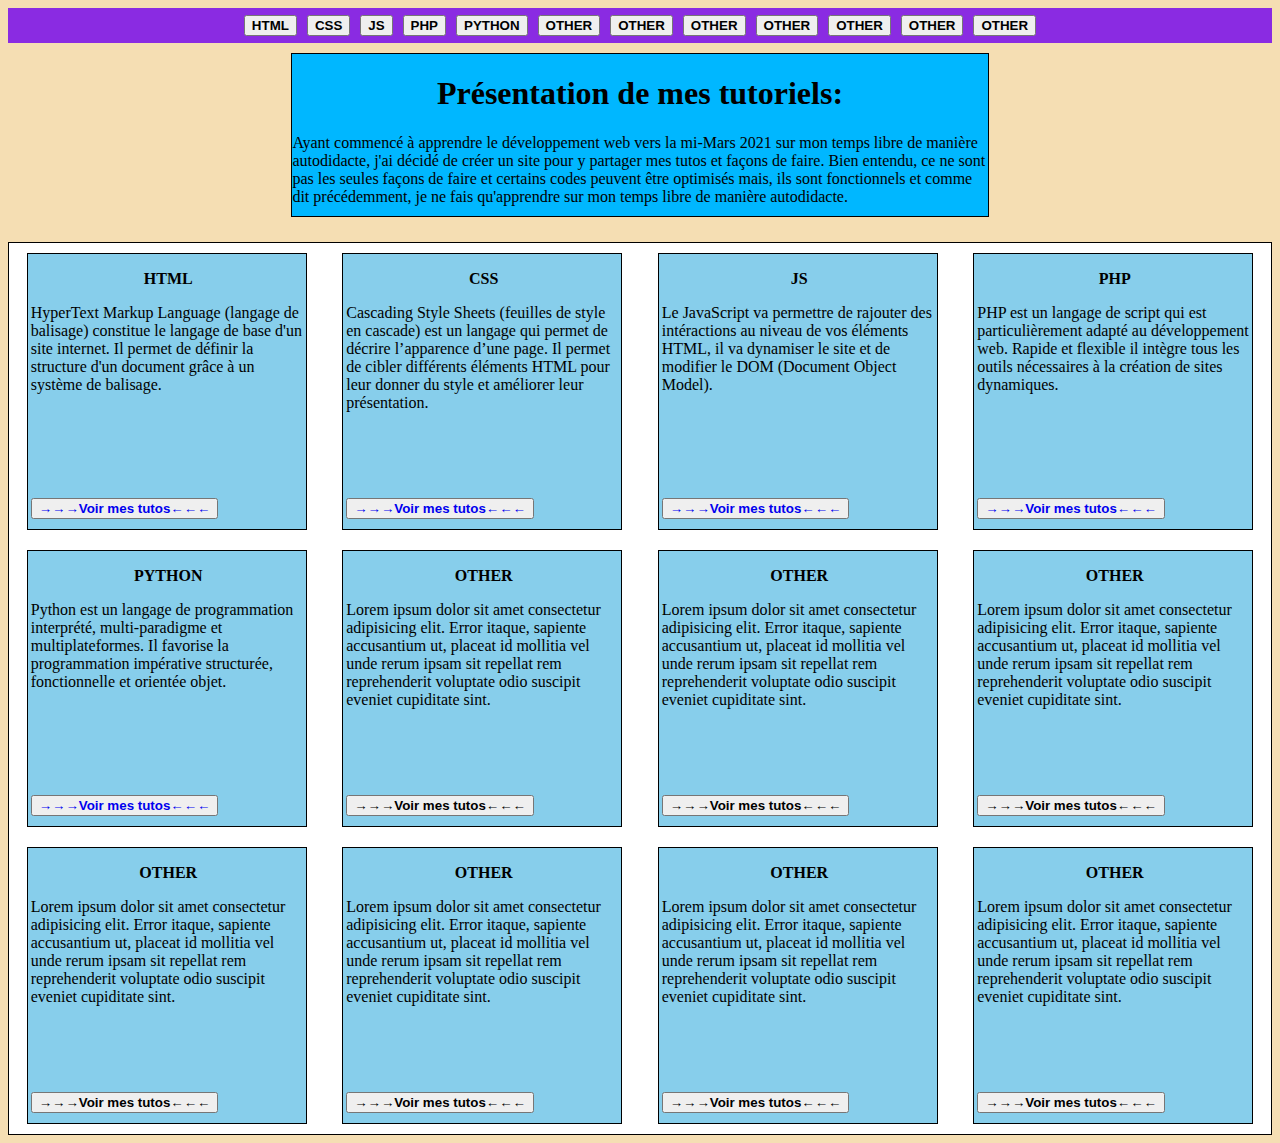
<file: index.html>
<!DOCTYPE html>
<html lang="fr">
<head>                                                                              <!-- META - POLICES ÉCRITURES - CSS - JS -->
    <meta charset="UTF-8">
    <meta http-equiv="X-UA-Compatible" content="IE=edge">
    <meta name="viewport" content="width=device-width, initial-scale=1.0">
    <link rel="stylesheet" type="text/css" href="assets/css/stylesindexwelcome.css">
    <title>Mes Tutoriels</title>
</head>
<body>
    <div class="all-btn-nav">                                                       <!-- BARRE DE NAVIGATION AVEC BOUTONS NAVIGATION --> 
        <button class="btn-nav">HTML</button>
        <button class="btn-nav">CSS</button>
        <button class="btn-nav">JS</button>
        <button class="btn-nav">PHP</button>
        <button class="btn-nav">PYTHON</button>
        <button class="btn-nav">OTHER</button>
        <button class="btn-nav">OTHER</button>
        <button class="btn-nav">OTHER</button>
        <button class="btn-nav">OTHER</button>
        <button class="btn-nav">OTHER</button>
        <button class="btn-nav">OTHER</button>
        <button class="btn-nav">OTHER</button>
    </div>

    <div class="all-desc-site">                                                     <!-- BLOC DE DESCRIPTION DU SITE -->
        <h1 class="title-desc-site">Présentation de mes tutoriels:</h1>             <!-- TITRE DESCRIPTION -->
            <div class="desc-site">                                                 <!-- DESCRIPTION -->
                Ayant commencé à apprendre le développement web vers la mi-Mars 2021 sur mon temps libre de manière autodidacte, j'ai décidé de créer un site pour y partager mes tutos et façons de faire. Bien entendu, ce ne sont pas les seules façons de faire et certains codes peuvent être optimisés mais, ils sont fonctionnels et comme dit précédemment, je ne fais qu'apprendre sur mon temps libre de manière autodidacte.
            </div>
    </div>

    <div class="zone-tuto">                                                         <!-- BLOC DES TUTOS PAR LANGAGE -->
        <div class="tuto html">                                                     <!-- HTML -->
            <p class="title-language">HTML</p>
               <p class="desc-language"> HyperText Markup Language (langage de balisage) constitue le langage de base d'un site internet. Il permet de définir la structure d'un document grâce à un système de balisage.</p>
                    <button class="see-tuto"><a href="link/indexhtml.html" alt="voir les tutos" title="voir les tutos" >→→→Voir mes tutos←←←</a></button>
        </div>
        <div class="tuto css">                                                      <!-- CSS -->
            <p class="title-language">CSS</p>
                <p class="desc-language">Cascading Style Sheets (feuilles de style en cascade) est un langage qui permet de décrire l’apparence d’une page. Il permet de cibler différents éléments HTML pour leur donner du style et améliorer leur présentation.</p>
                <button class="see-tuto"><a href="link/indexcss.html" alt="voir les tutos" title="voir les tutos" >→→→Voir mes tutos←←←</a></button>
        </div>
        <div class="tuto js">                                                       <!-- JS -->
            <p class="title-language">JS</p>                                        
                <p class="desc-language">Le JavaScript va permettre de rajouter des intéractions au niveau de vos éléments HTML, il va dynamiser le site et de modifier le DOM (Document Object Model).</p>
                <button class="see-tuto"><a href="link/indexjs.html" alt="voir les tutos" title="voir les tutos" >→→→Voir mes tutos←←←</a></button>        
        </div>
        <div class="tuto php">                                                      <!-- PHP -->
            <p class="title-language">PHP</p>                                       
                <p class="desc-language">PHP est un langage de script qui est particulièrement adapté au développement web. Rapide et flexible il intègre tous les outils nécessaires à la création de sites dynamiques.</p>
                <button class="see-tuto"><a href="link/indexphp.html" alt="voir les tutos" title="voir les tutos" >→→→Voir mes tutos←←←</a></button>        
        </div>
        <div class="tuto python">                                                   <!-- PYTHON -->
            <p class="title-language">PYTHON</p>                                    
                <p class="desc-language">Python est un langage de programmation interprété, multi-paradigme et multiplateformes. Il favorise la programmation impérative structurée, fonctionnelle et orientée objet.</p>
                <button class="see-tuto"><a href="link/indexpython.html" alt="voir les tutos" title="voir les tutos" >→→→Voir mes tutos←←←</a></button>        
        </div>
        <div class="tuto other">                                                    <!-- OTHER -->
            <p class="title-language">OTHER</p>                                     
                <p class="desc-language">Lorem ipsum dolor sit amet consectetur adipisicing elit. Error itaque, sapiente accusantium ut, placeat id mollitia vel unde rerum ipsam sit repellat rem reprehenderit voluptate odio suscipit eveniet cupiditate sint.</p>
                    <button class="see-tuto">→→→Voir mes tutos←←←</button>
        </div>
        <div class="tuto other">                                                    <!-- OTHER -->
            <p class="title-language">OTHER</p>                                     
                <p class="desc-language">Lorem ipsum dolor sit amet consectetur adipisicing elit. Error itaque, sapiente accusantium ut, placeat id mollitia vel unde rerum ipsam sit repellat rem reprehenderit voluptate odio suscipit eveniet cupiditate sint.</p>
                    <button class="see-tuto">→→→Voir mes tutos←←←</button>
        </div>
        <div class="tuto other">                                                    <!-- OTHER -->
            <p class="title-language">OTHER</p>                                     
                <p class="desc-language">Lorem ipsum dolor sit amet consectetur adipisicing elit. Error itaque, sapiente accusantium ut, placeat id mollitia vel unde rerum ipsam sit repellat rem reprehenderit voluptate odio suscipit eveniet cupiditate sint.</p>
                    <button class="see-tuto">→→→Voir mes tutos←←←</button>
        </div>
        <div class="tuto other">                                                    <!-- OTHER -->
            <p class="title-language">OTHER</p>                                     
                <p class="desc-language">Lorem ipsum dolor sit amet consectetur adipisicing elit. Error itaque, sapiente accusantium ut, placeat id mollitia vel unde rerum ipsam sit repellat rem reprehenderit voluptate odio suscipit eveniet cupiditate sint.</p>
                    <button class="see-tuto">→→→Voir mes tutos←←←</button>
        </div>
        <div class="tuto other">                                                    <!-- OTHER -->
            <p class="title-language">OTHER</p>                                     
                <p class="desc-language">Lorem ipsum dolor sit amet consectetur adipisicing elit. Error itaque, sapiente accusantium ut, placeat id mollitia vel unde rerum ipsam sit repellat rem reprehenderit voluptate odio suscipit eveniet cupiditate sint.</p>
                    <button class="see-tuto">→→→Voir mes tutos←←←</button>
        </div>
        <div class="tuto other">                                                    <!-- OTHER -->
            <p class="title-language">OTHER</p>                                     
                <p class="desc-language">Lorem ipsum dolor sit amet consectetur adipisicing elit. Error itaque, sapiente accusantium ut, placeat id mollitia vel unde rerum ipsam sit repellat rem reprehenderit voluptate odio suscipit eveniet cupiditate sint.</p>
                    <button class="see-tuto">→→→Voir mes tutos←←←</button>
        </div>
        <div class="tuto other">                                                    <!-- OTHER -->
            <p class="title-language">OTHER</p>                                     
                <p class="desc-language">Lorem ipsum dolor sit amet consectetur adipisicing elit. Error itaque, sapiente accusantium ut, placeat id mollitia vel unde rerum ipsam sit repellat rem reprehenderit voluptate odio suscipit eveniet cupiditate sint.</p>
                    <button class="see-tuto">→→→Voir mes tutos←←←</button>
        </div>
    </div>

</body>
</html>
</file>
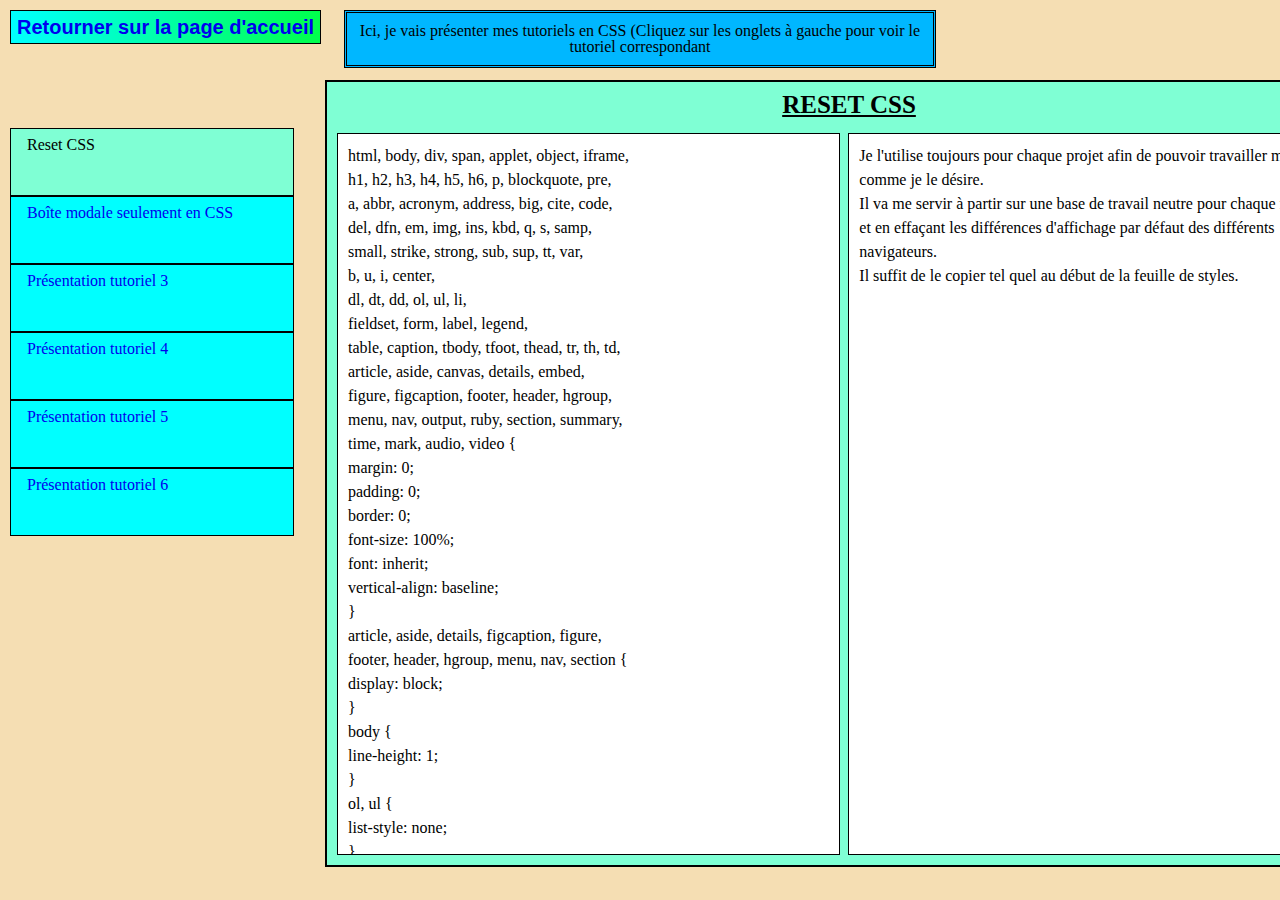
<file: link/indexcss.html>
<!DOCTYPE html>
<html lang="fr">
<head>
    <meta charset="UTF-8">
    <meta http-equiv="X-UA-Compatible" content="IE=edge">
    <meta name="viewport" content="width=device-width, initial-scale=1.0">
    <link rel="stylesheet" type="text/css" href="../assets/css/stylesindexlangage.css">
    <script type="text/javascript" src="../assets/js/ariatabs.js" type="module" Defer></script>
    <title>Mes tutoriels CSS</title>
</head>
<body>
<header>   
    <div>
        <button class="styled-btn-welcome"><a href="../index.html">Retourner sur la page d'accueil</a></button>
    </div>
    <p class="header-desc-index-tuto">Ici, je vais présenter mes tutoriels en CSS (Cliquez sur les onglets à gauche pour voir le tutoriel correspondant</p>
</header>

    <section class="index-category-system-tabs">                                    <!-- TUTORIELS -->
        <nav-tabs class="index-category-nav-tabs" id="tuto">                        <!-- ONGLETS -->                   
            <a href="#tuto-1" aria-selected="true">Reset CSS</a>
            <a href="#tuto-2">Boîte modale seulement en CSS</a>
            <a href="#tuto-3">Présentation tutoriel 3</a>
            <a href="#tuto-4">Présentation tutoriel 4</a>
            <a href="#tuto-5">Présentation tutoriel 5</a>
            <a href="#tuto-6">Présentation tutoriel 6</a>
        </nav-tabs>
    
        <div class="index-category-tab-content" id="tuto-1">                        <!-- RESET CSS -->
            <div class="title-tuto">RESET CSS
            </div><br>
                <div class="code-tuto">
                        html, body, div, span, applet, object, iframe, <br>
                        h1, h2, h3, h4, h5, h6, p, blockquote, pre, <br>
                        a, abbr, acronym, address, big, cite, code, <br>
                        del, dfn, em, img, ins, kbd, q, s, samp, <br>
                        small, strike, strong, sub, sup, tt, var, <br>
                        b, u, i, center, <br>
                        dl, dt, dd, ol, ul, li, <br>
                        fieldset, form, label, legend, <br>
                        table, caption, tbody, tfoot, thead, tr, th, td, <br>
                        article, aside, canvas, details, embed, <br>
                        figure, figcaption, footer, header, hgroup, <br>
                        menu, nav, output, ruby, section, summary, <br>
                        time, mark, audio, video { <br>
                        margin: 0; <br>
                        padding: 0; <br>
                        border: 0; <br>
                        font-size: 100%; <br>
                        font: inherit; <br>
                        vertical-align: baseline; <br>
                        } <br>
                        article, aside, details, figcaption, figure, <br>
                        footer, header, hgroup, menu, nav, section { <br>
                        display: block; <br>
                        } <br>
                        body { <br>
                        line-height: 1; <br>
                        } <br>
                        ol, ul { <br>
                        list-style: none; <br>
                        } <br>
                        blockquote, q { <br>
                        quotes: none; <br>
                        } <br>
                        blockquote:before, blockquote:after, <br>
                        q:before, q:after { <br>
                        content: ' '; <br>
                        content: none; <br>
                        } <br>
                        table { <br>
                        border-collapse: collapse; <br>
                        border-spacing: 0; <br>
                        }
                </div>
                <div class="desc-tuto">
                    Je l'utilise toujours pour chaque projet afin de pouvoir travailler mon CSS comme je le désire. <br>
                    Il va me servir à partir sur une base de travail neutre pour chaque navigateur et en effaçant les différences d'affichage par défaut des différents navigateurs. <br>
                    Il suffit de le copier tel quel au début de la feuille de styles.
                </div>
        </div>

        <div class="index-category-tab-content" id="tuto-2" hidden="hidden">        <!-- FENÊTRE MODALE CSS ONLY -->      
            <div class="title-tuto">Boîte modale seulement en CSS
            </div><br>
                <div class="code-tuto"> 
            <div class="balise-comm-tuto">/*---------------------------------------- DÉBUT HTML ----------------------------------------*/</div>
                <br><br>
                &lt;div class="modal-link"&gt; <br>
                &nbsp;&nbsp;  &lt;a href="#modal-open"&gt;Cliquer pour ouvrir la Boîte Modale&lt;/a&gt; <br>
                &lt;/div&gt; <br> <br>
                &lt;div id="modal-open" class="modal-window"&gt; <br>
                &lt;div class="modal-window-open"&gt; <br>
                &nbsp;&nbsp;  &lt;a href="#modal-close" id="modal-close"&gt;X&lt;/a&gt; <br>
                &nbsp;&nbsp;&nbsp;&nbsp;  &lt;h2&gt;Boîte Modale&lt;/h2&gt; <br>
                &nbsp;&nbsp;&nbsp;&nbsp;&nbsp;&nbsp;  &lt;p&gt;Boîte Modale faite uniquement en CSS.&lt;/p&gt; <br>
                &nbsp;&nbsp;&nbsp;&nbsp;&nbsp;&nbsp;  &lt;p&gt;Appuyer sur la croix pour fermer.&lt;/p&gt; <br>
                &lt;/div&gt; <br>
                &lt;/div&gt; <br>
                <br>
            <div class="balise-comm-tuto">/*---------------------------------------- FIN HTML ----------------------------------------*/</div> 
            <div class="balise-comm-tuto">/*---------------------------------------- DÉBUT CSS ----------------------------------------*/</div> 
                <br>
                &lt;style type="text/css"&gt; <br>
            <div class="comm-tuto">/*---------- ouverture et texte boîte modale ----------*/</div>
                h2, <br>
                .modal-link, <br>
                #modal-open { <br>
                    text-align: center; <br>
                } <br>
            <div class="comm-tuto">/*---------- titre boîte modale ----------*/</div>
                h2 { <br>
                    font-weight: bold; <br>
                } <br>
            <div class="comm-tuto">/*---------- boîte modale ----------*/</div>
                .modal-window { <br>
                    position: fixed; <br>
                    top: 0; <br>
                    right: 0; <br>
                    bottom: 0; <br>
                    left: 0; <br>
                    z-index: 10; <br>
                    opacity: 0; <br>
                    background: rgba(0,0,0,0.8); <br>
                    transition: opacity 0.3s ease-in; <br>
                    pointer-events: none; <br>
                } <br>
            <div class="comm-tuto">/*---------- opacité boîte modale ----------*/</div>
                .modal-window:target { <br>
                    opacity:1; <br>
                    pointer-events: auto; <br>
                } <br>
            <div class="comm-tuto">/*---------- boîte modale une fois ouverte ----------*/</div>
                .modal-window-open { <br>
                    width: 400px; <br>
                    position: relative; <br>
                    margin: 10% auto; <br>
                    padding: 15px 20px; <br>
                    border-radius: 10px; <br>
                    background: linear-gradient(to left, rgb(12, 240, 62) 0%, rgb(0, 89, 255) 100%); <br>
                } <br>
            <div class="comm-tuto">/*---------- petite croix de fermeture ----------*/</div>
                #modal-close { <br>
                    background: rgb(0,0,0); <br>
                    color: rgb(255,255,255); <br>
                    line-height: 25px; <br>
                    position: absolute; <br>
                    right: -10px; <br>
                    top: -10px; <br>
                    text-align: center; <br>
                    width: 25px; <br>
                    text-decoration: none; <br>
                    font-weight: bold; <br>
                    border-radius: 10px; <br>
                    box-shadow: 1px 1px 3px rgb(0, 0, 0); <br>
                } <br>
            <div class="comm-tuto">/*---------- petite croix de fermeture au survol ----------*/</div>
                #modal-close:hover {  <br>
                        background: rgb(0, 80, 253);  <br>
                } <br>
                &lt;/style&gt; <br>
                <br>
            <div class="balise-comm-tuto">/*---------------------------------------- FIN CSS ----------------------------------------*/</div>
                </div>
            <div class="desc-tuto">
                    <div class="title-desc-tuto">↓↓↓Essayer↓↓↓</div>
                    <div class="try-tuto">
                                <div class="tuto-modal-link"><a href="#tuto-modal-open">Cliquer pour ouvrir la Boîte Modale</a></div>
                                <div id="tuto-modal-open" class="tuto-modal-window">
                                <div class="tuto-modal-window-open">
                                    <a href="#tuto-modal-close" id="tuto-modal-close">X</a>
                            <h2>Boîte Modale</h2>
                                    <p>Boîte Modale faite uniquement en CSS.</p>
                                    <p>Appuyer sur la croix pour fermer.</p>
                                </div></div>
                        <style type="text/css">
        h2,
        .tuto-modal-link,
        #tuto-modal-open {
            text-align: center;
        }
        h2 {
            font-weight: bold;
        }
        .tuto-modal-window {
            position: fixed;
            top: 0;
            right: 0;
            bottom: 0;
            left: 0;
            background: rgba(0,0,0,0.8);
            z-index: 10;
            opacity:0;
            transition: opacity 0.3s ease-in;
            pointer-events: none;
        }
        .tuto-modal-window:target {
            opacity:1;
            pointer-events: auto;
        }
        .tuto-modal-window-open {
            width: 400px;
            position: relative;
            margin: 10% auto;
            padding: 15px 20px;
            border-radius: 10px;
            background: linear-gradient(to left, rgb(12, 240, 62) 0%, rgb(0, 89, 255) 100%);
        }
        #tuto-modal-close {
            background: rgb(0, 0, 0);
            color: rgb(255, 255, 255);
            line-height: 25px;
            position: absolute;
            right: -10px;
            top: -10px;
            text-align: center;
            width: 25px;
            text-decoration: none;
            font-weight: bold;
            border-radius: 10px;
            box-shadow: 1px 1px 3px rgb(0, 0, 0);
        }
        #tuto-modal-close:hover { 
                background: rgb(0, 80, 253); 
                         }
                        </style>
                    </div>
                    <hr><hr>
                <div class="expl-desc-tuto">
                        Ici, j'ai créé une boîte modale en utilisant seulement HTML et CSS. <br>
                        J'ai inséré le CSS dans la balise <strong>&lt;style&gt;</strong> juste ici pour mon tutoriel mais sinon, je le mets dans une feuille de style reliée au HTML.<br>
                        Le type dans la balise est là pour indiquer qu'il s'agit de <strong>texte de type css </strong> <br>
                        <br>

                    <div class="title-desc-tuto">Quelques explications: HTML</div><br>
                        J'ai mit des commentaires en vert en majuscules pour séparer le HTML du CSS et en minuscule avant chaque sélecteurs dans le CSS afin de faciliter la lecture des codes. <br>
                        Je choisis chaque noms de class et d'ID en fonction du comportement que j'attends de chacune d'entre elles. <br>
                        <br>
                        Tout d'abord, je crée une première <strong>div</strong> à laquelle je donne la <strong>class "modal-link"</strong> dans laquelle je mets le lien <strong>href="#modal-open"</strong>. <br>
                        Je mets comme titre de lien <strong>'Cliquer pour ouvrir la boîte modale'</strong> sur lequel il faudra cliquer pour ouvrir la boîte modale. <br>
                        <br>
                        Ensuite, je crée une <strong>div</strong> qui sera la boîte modale avec l'<strong>ID "modal-open"</strong> pour faire le lien avec le lien <strong>href="#modal-open"</strong> donné juste au-dessus. <br>
                        Je lui donne aussi la <strong>class "modal-window"</strong> <br>
                        À l'intérieur de cette <strong>div</strong>, je crée une autre <strong>div</strong> qui elle, représente la boîte modale une fois ouverte avec la <strong>class "modal-window-open"</strong> <br>
                        Dans la <strong>div "modal-window-open"</strong>, je crée un lien <strong>href="#modal-close"</strong> qui servira de lien vers l'<strong>ID "modal-close"</strong>. <br>
                        Je donne à ce même lien href l' <strong>'ID "modal-close"</strong> (qui fera lien vers lui-même) et je mets un <strong>X</strong> qui me servira de croix de fermeture de la boîte modale. <br>
                        Toujours dans la <strong>div "modal-window-open"</strong>, je mets en titre <strong>h2 'Boîte modale'</strong> qui sera visible une fois la boîte modale ouverte. <br>
                        Ensuite, le texte de la boîte modale. <br>
                        Dans mon cas, 2 paragraphes avec la balise <strong>&lt;p&gt;</strong> le premier simplement pour dire <strong>Boîte modale faite uniquement en CSS</strong> et le deuxième pour dire <strong>Appuyer sur la croix pour fermer</strong>. <br>
                        Je ferme ensuite les <strong>div "modal-window-open"</strong> et <strong>"modal-window"</strong> <br>
                        <br>

                    <div class="title-desc-tuto">Quelques explications: CSS</div><br>
                        En premier lieu, je donne aux sélecteurs 
                        <strong> <br>
                            h2, <br>
                            .modal-link, <br>
                            #modal-open</strong> <br>
                        la propriété <strong>text-align: center;</strong> pour aligner les textes au centre. <br>
                        Je rajoute une propriété <strong>font-weight: bold;</strong> au <strong>h2</strong> pour qu'il soit écrit en gras. <br>
                        <br>
                        Pour le sélecteur <br>
                        <strong>.modal-window</strong> qui est la boîte modale qui s'ouvrira lors du clic sur <strong>'Cliquer pour ouvrir la boîte modale'</strong>, <br>
                        Je lui donne la propiété <strong>fixed</strong> afin qu'elle reste fixe et une valeur de <strong>0</strong> pour chacune des propriétés <strong>top, right, bottom</strong> et <strong>left</strong> pour que celà remplisse toute la fenêtre. <br>
                        Je lui donne un <strong>Z-index: 10;</strong> pour m'assurer qu'il soit superposé plus haut que le restant de la page et une <strong>opacity: 0;</strong> qui empêche la boîte modale d'être visible quand elle n'est pas ouverte. <br>
                        Je rajoute aussi un <strong>background: rgba(0,0,0,0.8);</strong> qui est de couleur noire avec une opacité de 0.8 qui camouflera partiellement le restant de la page lors de l'ouverture de la boîte modale. <br>
                        Ensuite, je donne une <strong>transition: opacity 0.3s ease-in;</strong> juste pour avoir un petit effet d'apparition au moment de l'ouverture de la boîte modale. <br>
                        Et pour terminer, un <strong>pointer-events: none;</strong> afin de pouvoir cliquer sur les liens d'ouverture et de fermeture de la boîte modale. <br> 
                        <br>
                        Pour le sélecteur <br> 
                        <strong>.modal-window:target</strong> qui lui cible la boîte modale une fois ouverte grâce à la <strong>pseudo-classe :target</strong> <br>
                        Je donne une <strong>opacity: 1;</strong> afin de rendre la boîte modale visible une fois ouverte et un <strong>pointer-events: auto;</strong> afin de pouvoir cliquer sur la <strong>X</strong> de fermeture de la boîte modale. <br>
                        <br>
                        Pour le sélecteur <br>
                        <strong>.modal-window-open</strong> qui est la boîte modale une fois ouverte, <br>
                        je lui donne un <strong>width: 400px;</strong> pour spécifier sa largeur qui fait donc 400 pixels. <br>
                        Une <strong>position: relative;</strong> qui va la faire hériter du <strong>text-align: center;</strong> venant de la <strong>div id="modal-open"</strong> avec un <strong>margin: 10% auto;</strong> qui va lui donner une marge verticale de 10% et une marge horizontale automatique. <br>
                        Je donne un <strong>padding: 15px 20px;</strong> qui donnera un écart intérieur de 15 pixels sur le haut et sur le bas et de 20 pixels sur la gauche et sur la droite. <br>
                        Je mets un <strong>border-radius: 10px;</strong> pour arrondir un peu les coins de la boîte modale. <br>
                        Et pour finir, un <strong>background: linear-gradient(to left, rgb(12, 240, 62) 0%, rgb(0, 89, 255) 100%);</strong> pour donner à la boîte modale une couleur dégradée allant du bleu au vert en partant de la gauche vers la doite. <br>
                        <br>
                        Pour le sélecteur <br>
                        <strong>#modal-close</strong> qui lui est la boîte de la petite croix de fermeture de la boîte modale. <br>
                        Un <strong>background: rgb(0,0,0);</strong> pour lui donner un arrière-plan noir et <strong>color: rgb(255,255,255);</strong> pour lui donner une couleur blanche. <br>
                        Le <strong>line-height: 25px;</strong> quant à lui donnera un peu plus de hauteur à la petite boîte contenant la croix de fermeture. <br>
                        Une <strong>position: absolute;</strong> avec un <strong>right: -10px;</strong> et un <strong>top: -10px;</strong> pour la placer en haut à droite en partie à l'intérieur et à l'extérieur de la boîte modale. <br>
                        Un <strong>width: 25px;</strong> pour lui donner une largeur de 25 pixels. <br>
                        J'enlève le soulignement de la croix avec <strong>text-decoration: none;</strong>, je la mets en gras avec <strong>font-weight: bold;</strong>. <br>
                        Un <strong>border-radius: 10px;</strong> pour donner un petit arrondi aux coins de la petite boîte et je donne une légère ombre noire à la petite boîte avec <strong>box-shadow: 1px 1px 3px rgb(0, 0, 0);</strong> <br>
                        <br>
                        Le sélecteur <strong>#modal-close:hover</strong> lui va servir à changer la couleur de la boîte de la petite croix de fermeture de la boîte modale grâce à la <strong>pseudo-class :hover</strong>. <br>Je lui donne simplement une couleur bleue avec <strong>background: rgb(0, 80, 253);</strong> <br>
                        <br>
                        Voilà, l'apparence peut tout à fait être modifiée à l'aide des propriétés et valeurs du CSS sans aucun soucis.
                </div>
            </div>
        </div>

        <div class="index-category-tab-content" id="tuto-3" hidden="hidden">
            <div class="title-tuto">Présentation tutoriel 3
            </div><br>
                <div class="code-tuto">
                    
                </div>
                <div class="desc-tuto">
                    <div class="title-desc-tuto">↓↓↓Essayer↓↓↓</div>
                    <div class="try-tuto">

                    </div>
                    
                </div>
        </div>

        <div class="index-category-tab-content" id="tuto-4" hidden="hidden">
            <div class="title-tuto">Présentation tutoriel 4
            </div><br>
            <div class="code-tuto">
                    
            </div>
            <div class="desc-tuto">
                <div class="title-desc-tuto">↓↓↓Essayer↓↓↓</div>
                <div class="try-tuto">

                </div>
            </div>
        </div>

        <div class="index-category-tab-content" id="tuto-5" hidden="hidden">
            <div class="title-tuto">Présentation tutoriel 5
            </div><br>
            <div class="code-tuto">
                    
            </div>
            <div class="desc-tuto">
                <div class="title-desc-tuto">↓↓↓Essayer↓↓↓</div>
                <div class="try-tuto">

                </div>
                
            </div>
        </div>

        <div class="index-category-tab-content" id="tuto-6" hidden="hidden">
            <div class="title-tuto">Présentation tutoriel 6
            </div><br>
            <div class="code-tuto">
                    
            </div>
            <div class="desc-tuto">
                <div class="title-desc-tuto">↓↓↓Essayer↓↓↓</div>
                <div class="try-tuto">

                </div>
                
            </div>
        </div>

    </section>
</body>
</html>
</file>
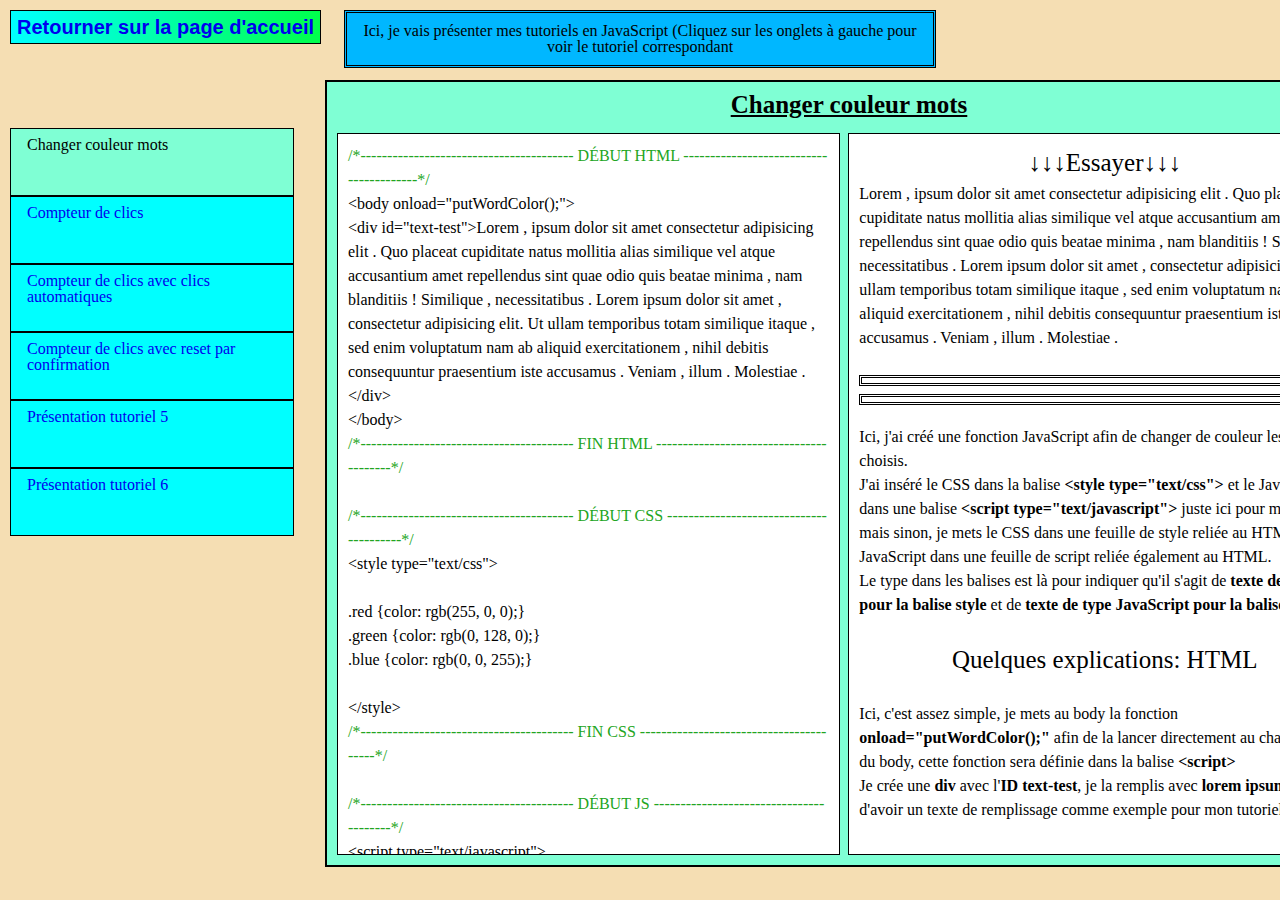
<file: link/indexjs.html>
<!DOCTYPE html>
<html lang="fr">
<head>
    <meta charset="UTF-8">
    <meta http-equiv="X-UA-Compatible" content="IE=edge">
    <meta name="viewport" content="width=device-width, initial-scale=1.0">
    <link rel="stylesheet" type="text/css" href="../assets/css/stylesindexlangage.css">
    <script type="text/javascript" src="../assets/js/ariatabs.js" type="module" Defer></script>
    <title>Mes tutoriels JavaScript</title>
</head>
<body>
<header>   
    <div>
        <button class="styled-btn-welcome"><a href="../index.html">Retourner sur la page d'accueil</a></button>
    </div>
    <p class="header-desc-index-tuto">Ici, je vais présenter mes tutoriels en JavaScript (Cliquez sur les onglets à gauche pour voir le tutoriel correspondant</p>
</header>

    <section class="index-category-system-tabs">                                            <!-- TUTO -->
        <nav-tabs class="index-category-nav-tabs" id="tuto">                        
            <a href="#tuto-1" aria-selected="true">Changer couleur mots</a>
            <a href="#tuto-2">Compteur de clics</a>
            <a href="#tuto-3">Compteur de clics avec clics automatiques</a>
            <a href="#tuto-4">Compteur de clics avec reset par confirmation</a>
            <a href="#tuto-5">Présentation tutoriel 5</a>
            <a href="#tuto-6">Présentation tutoriel 6</a>
        </nav-tabs>
    
        <div class="index-category-tab-content" id="tuto-1">                                <!-- CHANGER COULEUR MOT -->
            <div class="title-tuto">Changer couleur mots
                </div><br>
                    <div class="code-tuto">
                        <div class="balise-comm-tuto">/*---------------------------------------- DÉBUT HTML ----------------------------------------*/</div>
                        &lt;body onload="putWordColor();"&gt; <br>
                            &lt;div id="text-test"&gt;Lorem , ipsum dolor sit amet consectetur adipisicing elit . Quo placeat cupiditate natus mollitia alias similique vel atque accusantium amet repellendus sint quae odio quis beatae minima , nam blanditiis ! Similique , necessitatibus . Lorem ipsum dolor sit amet , consectetur adipisicing elit. Ut ullam temporibus totam similique itaque , sed enim voluptatum nam ab aliquid exercitationem , nihil debitis consequuntur praesentium iste accusamus . Veniam , illum . Molestiae .&lt;/div&gt; <br>
                        &lt;/body&gt; <br>
                        <div class="balise-comm-tuto">/*---------------------------------------- FIN HTML ----------------------------------------*/</div>
                        <br>
                        <div class="balise-comm-tuto">/*---------------------------------------- DÉBUT CSS ----------------------------------------*/</div>
                        &lt;style type="text/css"&gt; <br>
                        <br>
                            .red {color: rgb(255, 0, 0);}  <br>
                            .green {color: rgb(0, 128, 0);} <br>
                            .blue {color: rgb(0, 0, 255);} <br>
                            <br>
                        &lt;/style&gt; <br>
                        <div class="balise-comm-tuto">/*---------------------------------------- FIN CSS ----------------------------------------*/</div>
                        <br>
                        <div class="balise-comm-tuto">/*---------------------------------------- DÉBUT JS ----------------------------------------*/</div>
                        &lt;script type="text/javascript"&gt; <br> 
                        <br>  
                            var wordColor = document.getElementById("text-test"); <div class="comm-tuto">//Ici récupération du contenu dont je veux changer la couleur des mots</div> <br>
                        <div class="comm-tuto">//création de la fonction</div>
                            function putWordColor(){ <br>
                                var words = wordColor.textContent.split(" ") <div class="comm-tuto">//Variable contenant mon texte splitté</div> <br>
                                
                                wordColor.innerHTML=""; <br>
                                <br>
                                words.forEach((word) =&gt; { <br>
                                    var sp = wordColor.appendChild(document.createElement("span")); <div class="comm-tuto">//Ajout de span à chaque mots du texte</div> <br>
                                    sp.textContent = word + " "; <br>
                                    <br>
                                    if(word==="Lorem"){sp.classList.add("red")}; <div class="comm-tuto">//Ajoute la classe red au mot Lorem</div> <br>
                                    if(word==="amet"){sp.classList.add("green")}; <div class="comm-tuto">//Ajoute la classe green au mot amet</div> <br>
                                    if(word==="ipsum"){sp.classList.add("blue")}; <div class="comm-tuto">//Ajoute la classe blue au mot ipsum</div> 
                                }) <br>
                            } <br>
                        &lt;/script&gt; <br>
                        <div class="balise-comm-tuto">/*---------------------------------------- FIN JS ----------------------------------------*/</div>

                    </div>
                    <div class="desc-tuto">
                        <div class="title-desc-tuto">↓↓↓Essayer↓↓↓</div>
                            <div class="try-tuto">
                                <body onload="putWordColor();">
                                    <div id="text-test">Lorem , ipsum dolor sit amet consectetur adipisicing elit . Quo placeat cupiditate natus mollitia alias similique vel atque accusantium amet repellendus sint quae odio quis beatae minima , nam blanditiis ! Similique , necessitatibus . Lorem ipsum dolor sit amet , consectetur adipisicing elit. Ut ullam temporibus totam similique itaque , sed enim voluptatum nam ab aliquid exercitationem , nihil debitis consequuntur praesentium iste accusamus . Veniam , illum . Molestiae .</div>
                                </body>
        
                                <style type="text/css">
                                    .red {color: rgb(255, 0, 0);} 
                                    .green {color: rgb(0, 128, 0);}
                                    .blue {color: rgb(0, 0, 255);}
                                </style>
        
                                <script type="text/javascript">      
                                    var wordColor = document.getElementById("text-test"); //Ici récupération du contenu dont je veux changer la couleur des mots
        
                                    function putWordColor(){ //création de la fonction
                                        var words = wordColor.textContent.split(" ") //Variable contenant mon texte splitté
                                                
                                        wordColor.innerHTML="";
        
                                        words.forEach((word) => {
                                            var sp = wordColor.appendChild(document.createElement("span")); //Ajout de span à chaque mots du texte
                                            sp.textContent = word + " ";
                                            
                                            if(word==="Lorem"){sp.classList.add("red")};     //Ajoute une classe au mot que je choisis
                                            if(word==="amet"){sp.classList.add("green")};    //Ajoute une classe au mot que je choisis
                                            if(word==="ipsum"){sp.classList.add("blue")};    //Ajoute une classe au mot que je choisis
                                        })
                                    }
                                </script>
                            </div>
                        <hr><hr>
                        <div class="expl-desc-tuto">
                            Ici, j'ai créé une fonction JavaScript afin de changer de couleur les mots choisis. <br>
                            J'ai inséré le CSS dans la balise <strong>&lt;style type="text/css"&gt;</strong> et le JavaScript dans une balise <strong>&lt;script type="text/javascript"&gt;</strong> juste ici pour mon tutoriel mais sinon, je mets le CSS dans une feuille de style reliée au HTML et le JavaScript dans une feuille de script reliée également au HTML.<br> 
                            Le type dans les balises est là pour indiquer qu'il s'agit de <strong>texte de type css pour la balise style</strong> et de <strong>texte de type JavaScript pour la balise script</strong>. <br>
                            <br>
                        <div class="title-desc-tuto">Quelques explications: HTML</div><br>

                            Ici, c'est assez simple, je mets au body la fonction <strong>onload="putWordColor();"</strong> afin de la lancer directement au chargement du body, cette fonction sera définie dans la balise <strong>&lt;script&gt;</strong> <br>
                            Je crée une <strong>div</strong> avec l'<strong>ID text-test</strong>, je la remplis avec <strong>lorem ipsum</strong> afin d'avoir un texte de remplissage comme exemple pour mon tutoriel. <br>
                            <br>
                        <div class="title-desc-tuto">Quelques explications: CSS</div><br>

                            Pour les besoins de mon tutoriel, j'utilise 3 sélecteurs auxquels je donne simplement comme nom la couleur que je leur donnerai. <br>
                            <strong>.red {color:rgb(255, 0, 0);}</strong> pour le rouge <br>
                            <strong>.green {color: rgb(0, 128, 0);}</strong> pour le vert <br>
                            <strong>.blue {color: rgb(0, 0, 255);}</strong> pour le bleu <br>
                            <br>
                        <div class="title-desc-tuto">Quelques explications: JS</div><br>

                        <strong>var wordColor = document.getElementById("text-test");</strong> <br>
                            Ici, je crée la <strong>variable wordColor</strong> et je sélectionne avec <strong>document.getElementById("text-test")</strong> le contenu de la div qui à l'<strong>ID text-test</strong> dont je veux changer la couleur de certains mots <br>
                            Ce qui fera que la <strong>variable wordColor</strong> sera équivalente au contenu de la div ayant l'<strong>ID text-test</strong> <br>
                            <br>
                            <strong>function putWordColor(){}</strong> <br>
                            Ici, j'ai crée la fonction <strong>putWordColor</strong> mais, il faut encore lui dire ce qu'elle doit faire. <br>
                            <strong>var words = wordColor.textContent.split(" ")</strong> <br>
                            Dans la fonction <strong>putWordColor</strong>, à l'intérieur des accolades <strong>{ }</strong> je crée une nouvelle variable que je nomme <strong>words</strong>, cette nouvelle variable sera égale la <strong>variable wordColor</strong> créée plus haut dont le contenu est devenu un texte splitté afin de pouvoir changer la couleur des mots que j'aurai choisis. En gros, celà aura mit chaque mots entre des guillemets simples, pour voir à quoi celà ressemble, il suffit de mettre <strong>console.log(words);</strong> <br>
                            <strong>wordColor.innerHTML="";</strong> <br>
                            Ici, je définis simplement la valeur de <strong>innerHTML</strong> avec <strong>wordColor.</strong> afin de pouvoir remplacer les mots existants par des nouveaux qui seront colorés. <br>
                            <strong>words.forEach((word) => {</strong> <br>
                            Ici, je lui dit de prendre chaque <strong>word</strong> (mots) de <strong>words</strong> (variable définie plus haut contenant le texte splitté) et de mettre l'élément <strong>span</strong> à chaque mots sur la ligne suivante et je nomme celà avec une nouvelle variable que je nomme <strong>sp</strong><br>
                            <strong>var sp = wordColor.appendChild(document.createElement('span'));</strong> <br>
                            <strong>sp.textContent = word + " ";</strong> <br>
                            Ici, je lui demande de réécrire le nouveau texte dont chaque mot se trouve maintenant dans un <strong>span</strong> et le <strong>+ " "</strong> pour dire de mettre un écart entre chaque mots <br>
                            Pour voir à quoi celà ressemble, il suffit de mettre <strong>console.log(sp);</strong> <br>
                            <strong>
                                if(word==="Lorem"){sp.classList.add("red")}; <br>
                            </strong>
                            Ici, j'utilise la condition <strong>if</strong> pour dire que si le mot est strictement égal au mot choisi <strong>(word==="Lorem")</strong><br>
                            de lui ajouter la classe red <strong>{sp.classList.add("red")};</strong> qui elle, a été définie dans le CSS. <br>
                            Pareil pour <br> <strong>
                                if(word==="amet"){sp.classList.add("green")}; <br>
                                if(word==="ipsum"){sp.classList.add("blue")}; </strong><br>
                                Voilà, si une erreur se présente, bien vérifier que toutes les <strong>{ } , ( ) , " " </strong> sont bien fermés et qu'il ne manque aucun <strong>;</strong>
                            
                        </div>
                </div>
        </div>
        <div class="index-category-tab-content" id="tuto-2" hidden="hidden">                <!-- COMPTEUR DE CLICS -->
            <div class="title-tuto">Compteur de clics
            </div><br>
                <div class="code-tuto">
                    <div class="balise-comm-tuto">/*---------------------------------------- DÉBUT HTML ----------------------------------------*/</div>
                        &lt;div id="click-counter"&gt;0&lt;/div&gt; <br>
                        &lt;div id="click-here"&gt;&lt;button&gt;Cliquez ici&lt;/button&gt;&lt;/div&gt; <br>
                        <br>
                    <div class="balise-comm-tuto">/*---------------------------------------- FIN HTML ----------------------------------------*/</div>
                    <br>
                    <div class="balise-comm-tuto">/*---------------------------------------- DÉBUT CSS ----------------------------------------*/</div>
                        &lt;style type="text/css"&gt; <br>
                            #click-counter, <br>
                            #click-here { <br>
                        text-align: center; <br>
                        } <br>
                        &lt;/style&gt; <br>
                        <br>
                    <div class="balise-comm-tuto">/*---------------------------------------- FIN CSS ----------------------------------------*/</div>
                    <br>
                    <div class="balise-comm-tuto">/*---------------------------------------- DÉBUT JS ----------------------------------------*/</div>
                        &lt;script type="text/javascript"&gt; <br>
                        var counterClick = 0; <br>
                        <br>
                        document.getElementById("click-here").addEventListener("click", function() { <br>
                        counterClick++; <br>
                            document.getElementById("click-counter").innerHTML = counterClick; <br>
                        }); <br>
                        &lt;/script&gt; <br>
                    <div class="balise-comm-tuto">/*---------------------------------------- FIN JS ----------------------------------------*/</div>
                </div>
                <div class="desc-tuto">
                    <div class="title-desc-tuto">↓↓↓Essayer↓↓↓</div>
                        <div class="try-tuto">
                            <div id="click-counter">0</div>
                            <div id="click-here"><button>Cliquez ici</button></div>

                            <style type="text/css">
                             #click-counter,
                             #click-here{
                                text-align: center;
                             }
                            </style>
                            <script type="text/javascript">
                                var counterClick = 0;
                                document.getElementById("click-here").addEventListener("click", function() {
                                        counterClick++;
                                        document.getElementById("click-counter").innerHTML = counterClick;
                                });
                            </script>
                        </div>
                    <hr><hr>
                    <div class="expl-desc-tuto">
                        
                        Ici, j'ai créé une fonction JavaScript afin de créer un compteur de clics. <br>
                        J'ai inséré le CSS dans la balise <strong>&lt;style type="text/css"&gt;</strong> et le JavaScript dans une balise <strong>&lt;script type="text/javascript"&gt;</strong> juste ici pour mon tutoriel mais sinon, je mets le CSS dans une feuille de style reliée au HTML et le JavaScript dans une feuille de script reliée également au HTML.<br> 
                        Le type dans les balises est là pour indiquer qu'il s'agit de <strong>texte de type css pour la balise style</strong> et de <strong>texte de type JavaScript pour la balise script</strong>. <br>
                        <div class="title-desc-tuto">Quelques explications: HTML</div><br>
                        <br>
                            <strong>&lt;div id="click-counter"&gt;0&lt;/div&gt;</strong> <br>
                            Ici, je crée juste une <strong>div</strong> ayant l'<strong>ID click-counter</strong> avec comme texte <strong>0</strong>. <br>
                            C'est la div ou s'affichera le compteur de clics. <br>
                            <br>
                            <strong>&lt;div id="click-here"&gt;&lt;button&gt;Cliquez ici&lt;/button&gt;&lt;/div&gt;</strong> <br>
                            Ici, je crée une autre <strong>div</strong> à laquelle je donne l'<strong>ID click-here</strong> dans laquelle je mets un <strong>button</strong> avec comme texte <strong>Cliquez ici</strong> <br>
                            C'est le bouton sur lequel il faudra cliquer pour compter les clics. <br>
                            <br>

                        <div class="title-desc-tuto">Quelques explications: CSS</div><br>

                            <strong>
                                #click-counter, <br>
                                #click-here { <br>
                                text-align: center; <br>
                                }
                            </strong> 
                                <br>
                                Ici, j'ai juste mit les sélecteurs des <strong>ID click-counter</strong> et <strong>ID click-here</strong> afin de les positionner au centre avec la proriété <strong>text-align</strong> à laquelle j'ai donné la valeur <strong>center</strong> <br>
                                <br>

                        <div class="title-desc-tuto">Quelques explications: JS</div><br>
                                Pour commencer, je crée la <strong>variable counterClick</strong> que je rends égale à <strong>0</strong> comme ceci <br>
                                <strong>var counterClick = 0;</strong> <br>
                                Ensuite, à l'aide de <strong>document.getElementById("click-here")</strong> je sélectionne la <strong>div</strong> ayant l'<strong>ID click-here</strong> et je lui rajoute l'écouteur d'évènement <strong>addEventListener</strong> ayant pour fonction d'écouter le <strong>clic normal de la souris</strong> avec <br>
                                <strong>("click", function()</strong> <br>
                                Ce qui donne cette ligne <br>
                                <strong>document.getElementById("click-here").addEventListener("click", function() {</strong> <br>
                                Ensuite, je donne à la variable <strong>counterClick</strong> l'opérateur d'incrémentation <strong>++</strong> afin de faire augmenter sa valeur de 1 lors de chaque clics comme ceci <strong>counterClick++;</strong> <br>
                                Je finirai par lui dire que c'est la <strong> div ID click-counter</strong> en utilisant <strong>document.getElementById("click-counter")</strong> qui est celle ou il doit changer le texte correspondant nombre de clics avec <strong>.innerHTML</strong> et que le nombre devant être inscrit correspond à ma <strong>variable counterClick</strong> ce qui donne cette ligne <br>
                                <strong>document.getElementById("click-counter").innerHTML = counterClick;</strong> <br>
                                <br>
                                Voilà, si une erreur se présente, bien vérifier que toutes les <strong>{ } , ( ) , " " </strong> sont bien fermés et qu'il ne manque aucun <strong>;</strong>
                    </div>
            </div>
        </div>
        <div class="index-category-tab-content" id="tuto-3" hidden="hidden">                <!-- COMPTEUR DE CLICS AVEC CLICS AUTOMATIQUE -->
            <div class="title-tuto">Compteur de clics avec clics automatiques
            </div><br>
                <div class="code-tuto">
                    <div class="balise-comm-tuto">/*---------------------------------------- DÉBUT HTML ----------------------------------------*/</div>
                        &lt;div id="click-number"&gt;0&lt;/div&gt; <br>
                        &lt;div id="click-zone"&gt;&lt;button&gt;Cliquez ici&lt;/button&gt;&lt;/div&gt; <br>
                        <br>
                    <div class="balise-comm-tuto">/*---------------------------------------- FIN HTML ----------------------------------------*/</div>
                    <br>
                    <div class="balise-comm-tuto">/*---------------------------------------- DÉBUT CSS ----------------------------------------*/</div>
                        &lt;style type="text/css"&gt; <br>
                            #click-number, <br>
                            #click-zone { <br>
                        text-align: center; <br>
                        } <br>
                        &lt;/style&gt; <br>
                        <br>
                    <div class="balise-comm-tuto">/*---------------------------------------- FIN CSS ----------------------------------------*/</div>
                    <br>
                    <div class="balise-comm-tuto">/*---------------------------------------- DÉBUT JS ----------------------------------------*/</div>
                        &lt;script type="text/javascript"&gt; <br>
                        window.onload = function () { <br>
                            let clickDiv = document.getElementById("click-zone"); <br>
                            clickDiv.onclick = addClick; <br>
                        } <br>
                        <div class="comm-tuto">// fonction pour augmenter le compteur de clics et lancer le clic automatique</div> <br>
                                                
                        var numberClick = 0; <br>

                        addClick = function() { <br>
                            updateNumberClick(++numberClick); <br>
                        } <br>

                        function updateNumberClick(number) { <br>
                            var autoClick = document.getElementById('click-zone'); <br>
                            document.getElementById("click-number").innerHTML = number; <br>
                            if (number == 15) { <br>
                                setInterval(function(){ <br>
                                if (numberClick <= 49) <br>
                                    autoClick.click(); <br>
                                },200); <br>
                            } <br>
                        } <br>
                        &lt;/script&gt; <br>
                    <div class="balise-comm-tuto">/*---------------------------------------- FIN JS ----------------------------------------*/</div>
                </div>
                <div class="desc-tuto">
                    <div class="title-desc-tuto">↓↓↓Essayer↓↓↓</div>
                        <div class="try-tuto"><body onload="zz">
                              
                            <div id="click-number">0</div>
                            <div id="click-zone"><button>Cliquez ici</button></div>
                            
                            <style type="text/css">
                             #click-number,
                             #click-zone{
                                text-align: center;
                             }
                            </style>
                            <script type="text/javascript">
                            window.onload = function () {
                                let clickDiv = document.getElementById("click-zone");
                                clickDiv.onclick = addClick;
}
                                                    // FONCTION POUR AUGMENTER LE COMPTEUR DE CLIC ET AUTOCLIC
                            var numberClick = 0;

                            addClick = function() {
                                updateNumberClick(++numberClick);
                            }

                            function updateNumberClick(number) {
                                var autoClick = document.getElementById('click-zone');
                                document.getElementById("click-number").innerHTML = number;
                                if (number == 15) {
                                    setInterval(function(){
                                    if (numberClick <= 49)
                                        autoClick.click();
                                    },200);
                                }
                            }
                            </script>
                        </div>
                    <hr><hr>
                    <div class="expl-desc-tuto">
                        Ici, j'ai crée une fonction en Javascript qui permet de compter le nombre de clics et de lancer un autoclic une fois le nombre de 15 clics atteints et qui se stoppe une fois les 50 clics atteints. <br>
                        J'ai inséré le CSS dans la balise <strong>&lt;style type="text/css"&gt;</strong> et le JavaScript dans une balise <strong>&lt;script type="text/javascript"&gt;</strong> juste ici pour mon tutoriel mais sinon, je mets le CSS dans une feuille de style reliée au HTML et le JavaScript dans une feuille de script reliée également au HTML.<br> 
                        Le type dans les balises est là pour indiquer qu'il s'agit de <strong>texte de type css pour la balise style</strong> et de <strong>texte de type JavaScript pour la balise script</strong>. <br>
                        <br>
                    <div class="title-desc-tuto">Quelques explications: HTML</div><br>
                        
                        <strong>&lt;div id="click-number"&gt;0&lt;/div&gt; <br></strong>
                        Ici, je crée juste une <strong>div</strong> ayant l'<strong>ID click-number</strong> avec comme texte <strong>0</strong>. <br>
                        C'est la div ou s'affichera le compteur de clics. <br>
                        <br>
                        <strong>&lt;div id="click-zone"&gt;&lt;button&gt;Cliquez ici&lt;/button&gt;&lt;/div&gt;</strong> <br>
                        Ici, je crée une autre <strong>div</strong> à laquelle je donne l'<strong>ID click-zone</strong> dans laquelle je mets un <strong>button</strong> avec comme texte <strong>Cliquez ici</strong> <br>
                        C'est le bouton sur lequel il faudra cliquer pour compter les clics et qui lancera le clic automatique. <br>
                        <br>

                    <div class="title-desc-tuto">Quelques explications: CSS</div><br>

                        <strong>#click-number, <br>
                            #click-zone { <br>
                            text-align: center; <br>
                            } <br></strong>

                        Ici, j'ai juste mit les sélecteurs des <strong>ID click-number</strong> et <strong>ID click-zone</strong> afin de les positionner au centre avec la proriété <strong>text-align</strong> à laquelle j'ai donné la valeur <strong>center</strong> <br>
                                <br>

                    <div class="title-desc-tuto">Quelques explications: JS</div><br>

                        Pour commencer, je crée le gestionnaire d'évènement <strong>window.onload = function()</strong> pour le chargement de la fenêtre. <br>
                        Je donne comme référence à sa fonction une <strong>variable avec let</strong> plutôt que <strong>var</strong> pour sa portée limitée au sein du bloc dans lequel je la déclare et je sélectionne la <strong>div</strong> avec l'<strong>ID click-zone</strong> en utilisant <strong>document.getElementById</strong> ce qui me donne cette ligne <br> 
                        <strong>let clickDiv = document.getElementById("click-zone");</strong>  <br>
                        Je rajoute ensuite la propriété <strong>onclick</strong> (onclick fait référence au clic gauche) sur ma variable <strong>clickDiv</strong> en lui affectant la valeur <strong>addClick</strong> dont je créerai la fonction plus bas.  Ce qui donne ceci <strong>clickDiv.onclick = addClick;</strong> <br>
                        <br>
                        Ensuite, je crée la <strong>variable numberClick</strong> à laquelle je donne une valeur de <strong>0</strong> <br>
                        Maintenant, je crée la fonction <strong>addClick = function()</strong> <br>
                        Dans cette fonction, je spécifie que je veux appeler <strong>updateNumberClick</strong> avec comme argument <strong>(++NumberClick)</strong> qui lui augmentera le nombre de clics. Les <strong>++</strong> doivent cette fois se trouver avant ou celà ne fonctionnera pas<br>
                        Ce qui donne cette ligne <strong>updateNumberClick(++numberClick);</strong> <br>
                        <br>
                        Je crée maintenant la <strong>fonction updateNumberClick</strong> avec l'argument <strong>(number)</strong> comme ceci <strong>function updateNumberClick(number)</strong> <br>
                        Ensuite, je déclare la <strong>variable autoClick</strong> pour créer le clic automatique et je lui donne comme valeur la <strong>div ID click-zone</strong> en utilisant <strong>document.getElementById</strong> comme ceci <br>
                        <strong>var autoClick = document.getElementById('click-zone');</strong> <br>
                        Je sélectionne ensuite la <strong>div ID click-number</strong> toujours avec <strong>document.getElementById</strong> en rajoutant <strong>innerHTML</strong> qui servira à modifier le nombre de clics dans le document en lui affectant la valeur <strong>number</strong> comme ceci <br>
                        <strong>document.getElementById("click-number").innerHTML = number;</strong> <br>
                        Je mets ensuite la  condition <br>
                        <strong> if (number == 15) { <br>
                            setInterval(function(){ <br>
                            if (numberClick <= 49) <br>
                            autoClick.click(); <br>
                            },200);<br> 
                        </strong> qui dit si <strong>number</strong> est <strong>égal à 15</strong> et <strong>plus petit ou égal à 49</strong>, exécute la  <strong>fonction setInterval</strong> qui lancera un <strong>clic automatique</strong> avec un <strong>interval de 200 millisecondes</strong> qui se stoppera à 50. <br>
                        <br>
                                Voilà, si une erreur se présente, bien vérifier que toutes les <strong>{ } , ( ) , " " </strong> sont bien fermés et qu'il ne manque aucun <strong>;</strong>
                    </div>
            </div>
        </div>
        <div class="index-category-tab-content" id="tuto-4" hidden="hidden">                <!-- COMPTEUR DE CLICS AVEC RESET PAR CONFIRMATION -->
            <div class="title-tuto">Compteur de clics avec reset par confirmation
            </div><br>
                <div class="code-tuto">
                    <div class="balise-comm-tuto">/*---------------------------------------- DÉBUT HTML ----------------------------------------*/</div>
                    &lt;div id="click-counter2"&gt;0&lt;/div&gt; <br>
                    &lt;div id="click-here2"&gt;&lt;button&gt;Cliquez ici&lt;/button&gt;&lt;/div&gt; <br>
                    &lt;div class="reset-btn"&gt;→→→&lt;button id="reset-button"&gt;RESET&lt;/button&gt;←←←&lt;/div&gt; <br>
                    &lt;p&gt;Donner tous vos clics pour rien en retour&lt;/p&gt; <br>
                        <br>
                    <div class="balise-comm-tuto">/*---------------------------------------- FIN HTML ----------------------------------------*/</div>
                    <br>
                    <div class="balise-comm-tuto">/*---------------------------------------- DÉBUT CSS ----------------------------------------*/</div>
                        &lt;style type="text/css"&gt; <br>
                        #click-counter2, <br>
                        #click-here2, <br>
                        .reset-btn, <br>
                        p { <br>
                            text-align: center; <br>
                         } <br>
                         .reset-btn { <br>
                             margin: 10px; <br>
                         } <br>
                        &lt;/style&gt; <br>
                    <div class="balise-comm-tuto">/*---------------------------------------- FIN CSS ----------------------------------------*/</div>
                    <br>
                    <div class="balise-comm-tuto">/*---------------------------------------- DÉBUT JS ----------------------------------------*/</div>
                        &lt;script type="text/javascript"&gt; <br>
                        <br>
                        <div class="balise-comm-tuto">// fonction pour le compteur de clics</div> 
                                var counterClick2 = 0; <br>
                                document.getElementById("click-here2").addEventListener("click", function() { <br>
                                        counterClick2++; <br>
                                        document.getElementById("click-counter2").innerHTML = counterClick2; <br>
                                }); <br>
                                <br>
                        <div class="balise-comm-tuto">// fonction pour le reset du compteur de clics</div> 
                                document.getElementById("reset-button").addEventListener("click", function() { <br>
                                var reset = confirm("En continuant, vous perdrez tous vos clics sans rien recevoir en échange"); <br>
                                    if (reset == true) { <br>
                                        counterClick2 = 0; <br>
                                    document.getElementById("click-counter2").innerHTML = counterClick2; <br>
                                    } <br>
                                }); <br>
                        &lt;/script&gt; <br>
                    <div class="balise-comm-tuto">/*---------------------------------------- FIN JS ----------------------------------------*/</div>
                </div>
                <div class="desc-tuto">
                    <div class="title-desc-tuto">↓↓↓Essayer↓↓↓</div>
                        <div class="try-tuto">
                            <div id="click-counter2">0</div>
                            <div id="click-here2"><button>Cliquez ici</button></div>
                            <div class="reset-btn">→→→<button id="reset-button">RESET</button>←←←</div>
                            <p>Donner tous vos clics pour rien en retour</p>

                            <style type="text/css">
                            #click-counter2,
                            #click-here2,
                            .reset-btn,
                            p {
                                text-align: center;
                             }
                             .reset-btn {
                                 margin: 10px;
                             }
                            </style>

                            <script type="text/javascript">
                            // COMPTEUR DE CLICS
                                var counterClick2 = 0;
                                document.getElementById("click-here2").addEventListener("click", function() {
                                        counterClick2++;
                                        document.getElementById("click-counter2").innerHTML = counterClick2;
                                });
                            // RESET COMPTEUR DE CLICS
                                document.getElementById("reset-button").addEventListener("click", function() {
                                var reset = confirm("En continuant, vous perdrez tous vos clics sans rien recevoir en échange");
                                    if (reset == true) {
                                        counterClick2 = 0;
                                    document.getElementById("click-counter2").innerHTML = counterClick;
                                    }
                                });
                            </script>
                        </div>
                    <hr><hr>
                    <div class="expl-desc-tuto">
                        
                        Ici, j'ai créé une fonction JavaScript afin de créer un bouton <strong>reset</strong> sur un compteur de clics. <br>
                        J'ai inséré le CSS dans la balise <strong>&lt;style type="text/css"&gt;</strong> et le JavaScript dans une balise <strong>&lt;script type="text/javascript"&gt;</strong> juste ici pour mon tutoriel mais sinon, je mets le CSS dans une feuille de style reliée au HTML et le JavaScript dans une feuille de script reliée également au HTML.<br> 
                        Le type dans les balises est là pour indiquer qu'il s'agit de <strong>texte de type css pour la balise style</strong> et de <strong>texte de type JavaScript pour la balise script</strong>. <br>
                        <br>
                    <div class="title-desc-tuto">Quelques explications: HTML</div><br>
                    
                        <strong>&lt;div id="click-counter2"&gt;0&lt;/div&gt;</strong> <br>
                            Ici, je crée juste une <strong>div</strong> ayant l'<strong>ID click-counter2</strong> avec comme texte <strong>0</strong>. <br>
                            C'est la div ou s'affichera le compteur de clics. <br>
                            <br>
                            <strong>&lt;div id="click-here2"&gt;&lt;button&gt;Cliquez ici&lt;/button&gt;&lt;/div&gt;</strong> <br>
                            Ici, je crée une autre <strong>div</strong> à laquelle je donne l'<strong>ID click-here2</strong> dans laquelle je mets un <strong>button</strong> avec comme texte <strong>Cliquez ici</strong> <br>
                            C'est le bouton sur lequel il faudra cliquer pour compter les clics. <br>
                            <br>
                            <strong>&lt;div class="reset-btn"&gt;→→→&lt;button id="reset-button"&gt;RESET&lt;/button&gt;←←←&lt;/div&gt;</strong> <br>
                            Ici, j'ai crée une <strong>div</strong> avec la <strong>class reset-btn</strong> qui contient le <strong>button ID reset-button</strong> avec le texte <strong>→→→RESET←←←</strong> <br>
                            C'est le bouton sur lequel il faudra cliquer pour faire <strong>RESET</strong> <br>
                            Je crée ensuite un paragraphe pour prévenir de ce que fait le bouton comme ceci <br> <strong>&lt;p&gt;Donner tous vos clics pour rien en retour&lt;/p&gt;</strong> <br>
                            <br>

                    <div class="title-desc-tuto">Quelques explications: CSS</div><br>
                            <br>
                            Je donne aux sélecteurs suivants <strong>#click-counter2, #click-here2, .reset-btn, p</strong><br> 
                            Un <strong>text-align: center;</strong> afin de les centrer. <br>
                            Je donne au sélecteur <strong>.reset-btn</strong> <br>
                            Un <strong>margin: 10px;</strong> afin de l'écarter un peu du bouton qui augmente le nombre de clics. <br>
                            <br>
                            
                    <div class="title-desc-tuto">Quelques explications: JS</div><br>
                        Pour commencer, je crée la <strong>variable counterClick2</strong> que je rends égale à <strong>0</strong> comme ceci <br>
                        <strong>var counterClick2 = 0;</strong> <br>
                        Ensuite, à l'aide de <strong>document.getElementById("click-here2")</strong> je sélectionne la <strong>div</strong> ayant l'<strong>ID click-here2</strong> et je lui rajoute l'écouteur d'évènement <strong>addEventListener</strong> ayant pour fonction d'écouter le <strong>clic normal de la souris</strong> avec <br>
                        <strong>("click", function()</strong> <br>
                        Ce qui donne cette ligne <br>
                        <strong>document.getElementById("click-here2").addEventListener("click", function() {</strong> <br>
                        Ensuite, je donne à la variable <strong>counterClick2</strong> l'opérateur d'incrémentation <strong>++</strong> afin de faire augmenter sa valeur de 1 lors de chaque clics comme ceci <strong>counterClick2++;</strong> <br>
                        Je finirai par lui dire que c'est la <strong> div ID click-counter2</strong> en utilisant <strong>document.getElementById("click-counter2")</strong> qui est celle ou il doit changer le texte correspondant nombre de clics avec <strong>.innerHTML</strong> et que le nombre devant être inscrit correspond à ma <strong>variable counterClick2</strong> ce qui donne cette ligne <br>
                        <strong>document.getElementById("click-counter2").innerHTML = counterClick2;</strong> <br>
                        <br>
                        Ensuite, je crée la fonction qui va s'occuper du bouton <strong>RESET</strong> <br>
                        À l'aide de <strong>document.getElementById</strong>, je choisis le <strong>button ID reset-button</strong> auquel je rajoute l'écouteur d'évènement <strong>addEventListener</strong> ayant pour fonction d'écouter le <strong>clic normal de la souris</strong> comme ceci <br>
                        <strong>document.getElementById("reset-button").addEventListener("click", function() {</strong> <br>
                        Je déclare la variable <strong>var reset</strong> à laquelle j'affecte un <strong>confirm</strong> qui ouvrira une fenêtre de confirmation lors du clic sur le <strong>bouton RESET</strong> avec une petite phrase d'avertissement comme ceci <br>
                        <strong>var reset = confirm("En continuant, vous perdrez tous vos clics sans rien recevoir en échange");</strong> <br>
                        Ensuite, j'écris une <strong>condition</strong> comme ceci <br>
                        <strong>
                            if (reset == true) { <br>
                            counterClick2 = 0; <br>
                            document.getElementById("click-counter2").innerHTML = counterClick2; <br>
                            }
                        </strong> <br>
                        Qui dit que si on clique sur <strong>OK</strong> dans la fenêtre de confirmation, que dans ce cas, il doit remettre le <strong>counterClick2</strong> à <strong>0</strong> dans le nombre de clics. <br>
                        Cliquer sur <strong>Annuler</strong> ne fera perdre aucun clics. <br>
                        <br>
                        
                        Voilà, si une erreur se présente, bien vérifier que toutes les <strong>{ } , ( ) , " " </strong> sont bien fermés et qu'il ne manque aucun <strong>;</strong>       
                    </div>
            </div>
        </div>
        <div class="index-category-tab-content" id="tuto-5" hidden="hidden">
            <div class="title-tuto">Présentation tutoriel 5
            </div><br>
                <div class="code-tuto">
                    
                </div>
                <div class="desc-tuto">
                    <div class="title-desc-tuto">↓↓↓Essayer↓↓↓</div>
                        <div class="try-tuto">
                        </div>
                    <hr><hr>
                    <div class="expl-desc-tuto">
                        
                        J'ai inséré le CSS dans la balise <strong>&lt;style type="text/css"&gt;</strong> et le JavaScript dans une balise <strong>&lt;script type="text/javascript"&gt;</strong> juste ici pour mon tutoriel mais sinon, je mets le CSS dans une feuille de style reliée au HTML et le JavaScript dans une feuille de script reliée également au HTML.<br> 
                        Le type dans les balises est là pour indiquer qu'il s'agit de <strong>texte de type css pour la balise style</strong> et de <strong>texte de type JavaScript pour la balise script</strong>. <br>
                        <br>
                        <div class="title-desc-tuto">Quelques explications: HTML</div><br>

                        <div class="title-desc-tuto">Quelques explications: CSS</div><br>
                        <div class="title-desc-tuto">Quelques explications: JS</div><br>

                        <br>
                                Voilà, si une erreur se présente, bien vérifier que toutes les <strong>{ } , ( ) , " " </strong> sont bien fermés et qu'il ne manque aucun <strong>;</strong>
                    </div>
            </div>
        </div>
        <div class="index-category-tab-content" id="tuto-6" hidden="hidden">
            <div class="title-tuto">Présentation tutoriel 6
            </div><br>
                <div class="code-tuto">
                    
                </div>
                <div class="desc-tuto">
                    <div class="title-desc-tuto">↓↓↓Essayer↓↓↓</div>
                        <div class="try-tuto">
                        </div>
                    <hr><hr>
                    <div class="expl-desc-tuto">
                        
                        J'ai inséré le CSS dans la balise <strong>&lt;style type="text/css"&gt;</strong> et le JavaScript dans une balise <strong>&lt;script type="text/javascript"&gt;</strong> juste ici pour mon tutoriel mais sinon, je mets le CSS dans une feuille de style reliée au HTML et le JavaScript dans une feuille de script reliée également au HTML.<br> 
                        Le type dans les balises est là pour indiquer qu'il s'agit de <strong>texte de type css pour la balise style</strong> et de <strong>texte de type JavaScript pour la balise script</strong>. <br>
                        <br>
                        <div class="title-desc-tuto">Quelques explications: HTML</div><br>

                        <div class="title-desc-tuto">Quelques explications: CSS</div><br>
                        <div class="title-desc-tuto">Quelques explications: JS</div><br>

                        <br>
                                Voilà, si une erreur se présente, bien vérifier que toutes les <strong>{ } , ( ) , " " </strong> sont bien fermés et qu'il ne manque aucun <strong>;</strong>
                    </div>
            </div>
        </div>
        
    </section>



</body>
</html>
</file>
<file: assets/css/stylesindexwelcome.css>
body {                                                          /* CORPS DU SITE */  
    background-color: rgb(245, 222, 179);
}
a:link {                                                        /* SUPPRESSION SOULIGNEMENT DES LIENS */
    text-decoration: none;
}
div.all-btn-nav {                                               /* BARRE NAVIGATION AVEC TOUS SES BOUTONS */
    padding: 7px;
    margin-bottom: 10px;
    background-color: rgb(138, 43, 226);
    display: flex;
    justify-content: center;
}
button.btn-nav {                                                /* BOUTONS BARRE NAVIGATION */
    margin: 0 5px;
    font-weight: bold;
}
div.all-desc-site {                                             /* BLOC DE DESCRIPTION DU SITE */
    margin: 5px auto 10px auto;
    width: 55%;
    border: solid 1px black;
    background-color: rgb(0, 183, 255);
}
h1.title-desc-site {                                            /* TITRE DESCRIPTION DU SITE */
    text-align: center;
}
div.desc-site {                                                 /* DESCRIPTION DU SITE */
    padding-bottom: 10px;
}
div.zone-tuto {                                                 /* BLOC DES TUTOS PAR LANGAGE */
    margin-top: 25px;
    border: solid 1px black;
    background-color: rgb(255,255,255);
    display: flex;
    flex-flow: row wrap;
}
div.tuto {                                                      /* BLOCS TUTOS */
    width: 275px;
    height: 275px;
    margin: 10px auto;
    padding-left: 3px;
    position: relative;
    border: double 1px black;
    background-color: rgb(135, 206, 235);
}
p.title-language {                                              /* BLOC PAR LANGAGE */
    text-align: center;
    font-weight: bold
}
button.see-tuto {                                               /* BOUTONS VOIR TUTO */
    position: absolute;
    bottom: 10px;
    font-weight: bold;
}
</file>
<file: assets/css/stylesindexlangage.css>
html, body, div, span, applet, object, iframe,
h1, h2, h3, h4, h5, h6, p, blockquote, pre,
a, abbr, acronym, address, big, cite, code,
del, dfn, em, img, ins, kbd, q, s, samp,
small, strike, strong, sub, sup, tt, var,
b, u, i, center,
dl, dt, dd, ol, ul, li,
fieldset, form, label, legend,
table, caption, tbody, tfoot, thead, tr, th, td,
article, aside, canvas, details, embed,
figure, figcaption, footer, header, hgroup,
menu, nav, output, ruby, section, summary,
time, mark, audio, video {
margin: 0;
padding: 0;
border: 0;
font-size: 100%;
font: inherit;
vertical-align: baseline;
}
article, aside, details, figcaption, figure,
footer, header, hgroup, menu, nav, section {
display: block;
}
body {
line-height: 1;
}
ol, ul {
list-style: none;
}
blockquote, q {
quotes: none;
}
blockquote:before, blockquote:after,
q:before, q:after {
content: ' ';
content: none;
}
table {
border-collapse: collapse;
border-spacing: 0;
}
                                  /* --------------- FIN RESET CSS --------------- */



:root {                                                                         /* VARIABLE COULEUR */ 
    --accent: rgb(0, 0, 255);
}
a:link {                                                                        /* SUPPRESSION SOULIGNEMENT DES LIENS */
    text-decoration: none;
}
body {
    background-color: rgb(245, 222, 179);
}
header {                                                                        /* HEADER */ 
    display: flex;
}
.header-desc-index-tuto {                                                       /* HEADER DESCRIPTION */
    padding: 10px 5px;
    width: 45%;
    margin: 10px auto;
    background-color: rgb(0, 183, 255);
    text-align: center;
    border: double 3px black;
}
.styled-btn-welcome {                                                           /* STYLES DES BOUTONS DE NAVIGATION */
    margin: 10px 0px 5px 10px;
    border: 1px solid rgb(0,0,0); 
    background-color: rgb(138, 43, 226);
    background-image: linear-gradient(to right, rgb(0,255,255) 0%, rgb(0, 255, 76) 100%);
    font-size: 20px;
    font-weight: bold;
    line-height: 1.5;
    position: absolute;         
}
.styled-btn-welcome:hover  {                                                    /* STYLES DES BOUTONS DE NAVIGATION AU SURVOL */
    background-color: rgb(0,255,255);
    background-image: linear-gradient(to left, rgb(0,255,255) 0%, rgb(0, 255, 76) 100%);
} 
                                                    /* --------------- MENU À ONGLETS DES LES INDEX ---------------*/

.index-category-system-tabs {                                                   /* SECTION ENGLOBANT TOUT LE SYSTÈME */
    width: 20%;
    display: block;
}                                              
.index-category-nav-tabs {                                                      /* ONGLETS */
    margin-top: 50px;
    display: flex;
    flex-direction: column;
    justify-content: center;    
}
.index-category-nav-tabs a {                                                    /* NOMS ET ANCRES DES ONGLETS */
    width: 250px;
    height: 50px;
    margin-left: 10px;
    padding: 8px 16px;
    border: 1px solid rgb(0,0,0);
    background-color: rgb(0, 255, 255);
    text-decoration: none;    
}
.index-category-nav-tabs a[aria-selected="true"] {                              /* ONGLET SÉLECTIONNÉ PAR LA TABULATION */
    box-shadow: 0px 5px 0px rgb(127,255,212);
    background:rgb(127,255,212);
    color:rgb(0,0,0);
}
.index-category-nav-tabs a:hover,
.index-category-nav-tabs a:focus {                                              /* ONGLET AU SURVOL ET SÉLECTIONNÉ AU CLIC */
    background: var(--accent) linear-gradient(to top,rgba(255,255,255,.5), rgba(255,255,255,.5));
    color: rgb(255, 255, 255);
}
.index-category-tab-content {                                                   /* CONTENU VISIBLE UNE FOIS L'ONGLET OUVERT */
    width: 80%;
    padding: 10px 10px;
    background: rgb(127,255,212);
    border: 2px solid rgb(0,0,0);
    position: absolute;
    top: 80px;
    left: 325px;
}
                                                    /* --------------- FIN MENU À ONGLETS DES LES INDEX ---------------*/
.title-tuto {                                                                   /* TITRE TUTO */
    text-align: center;
    font-size: 25px;
    font-weight: bold;
    text-decoration: underline;
}
.code-tuto,
.desc-tuto {                                                                    /* CADRES DES TUTORIELS ET LEURS DESCRIPTIONS */
    width: 47%;
    height: 700px;
    padding: 10px;
    overflow: scroll;
    border: solid 1px black;
    background-color: rgb(255,255,255);
    color: rgb(0,0,0);
    line-height: 1.5;
}
.title-desc-tuto {                                                              /* TITRE DESCRIPTION TUTORIEL */
    font-size: 25px;
    text-align: center;
}
.try-tuto {                                                                     /* ESSAI TUTORIEL */                                                          
    margin-bottom: 25px;
}
.try-tuto a {                                                                   /* ESSAI TUTORIEL LIEN */
    text-decoration: underline;
}
hr {                                                                            /* LIGNES DE SÉPARATION DANS DESCRIPTION TUTORIEL */
    height: 5px;
    border: double rgb(0,0,0);
    text-align: center;
}
strong {                                                                        /* MISE EN GRAS DE NOMS DE SÉLECTEURS DANS MES TUTORIELS */
    font-weight: bold;
}
.desc-tuto {                                                                    /* CADRE DESCRIPTION TUTORIEL */
    position: absolute;
    right: 10px;
    top: 51px;
}
.expl-desc-tuto {                                                               /* TEXTE EXPLICATION TUTORIEL */
    margin-top: 20px;
}
.balise-comm-tuto,
.comm-tuto {                                                                    /* COULEUR COMMENTAIRES DANS CODES TUTORIELS */
    color: rgb(34, 165, 34);
}
.comm-tuto {                                                                    /* PETITS COMMENTAIRES DANS CODES TUTORIELS */
    padding-left: 150px;
}
</file>
